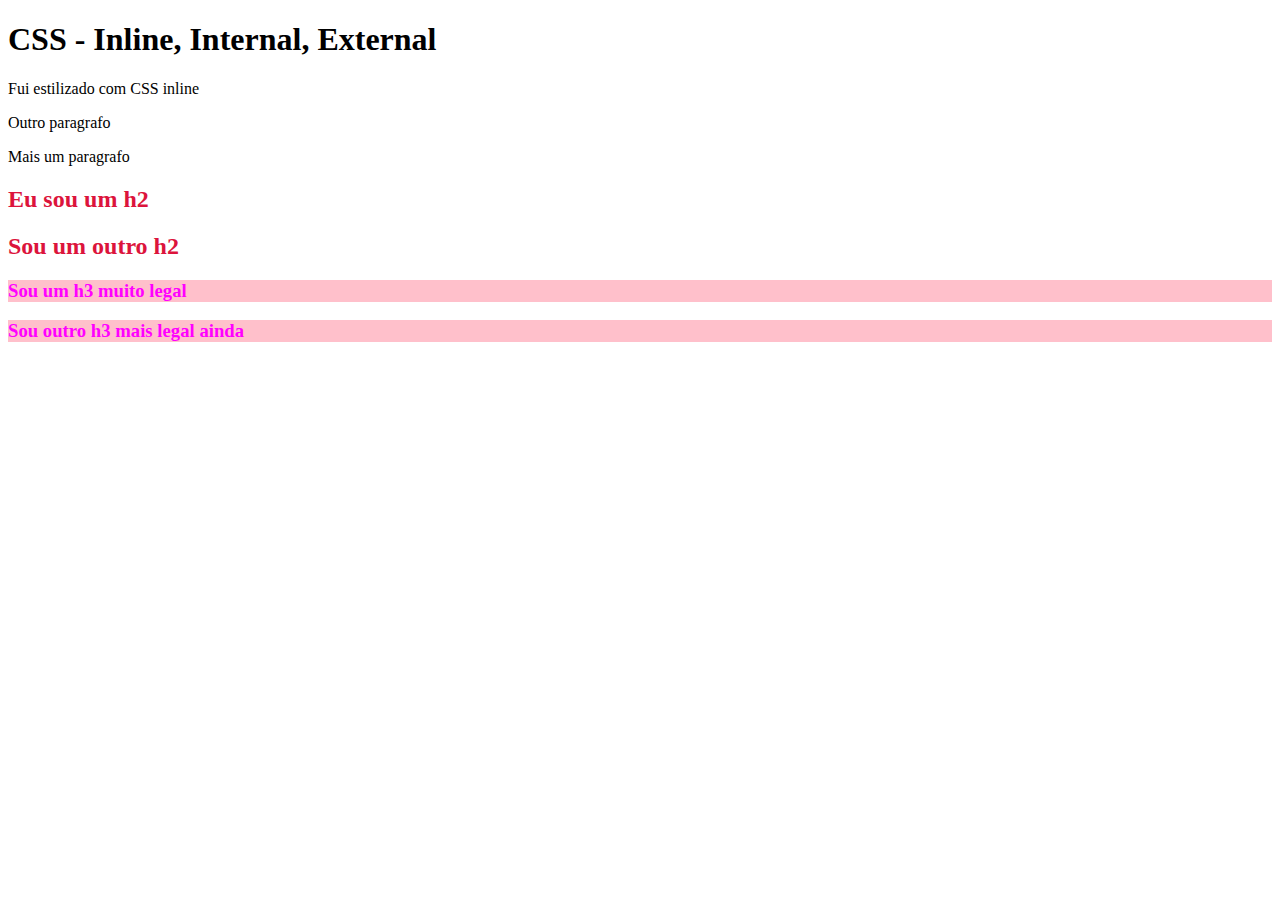
<file: 2_CSS/index.html>
<!DOCTYPE html>
<html lang="en">
<head>
    <meta charset="UTF-8">
    <meta name="viewport" content="width=device-width, initial-scale=1.0">
    <title>CSS - inline, Internal, External</title>

    <link rel="stylesheet" href="style.css">

    <style>
        h2 {
             color: crimson; 
        }

        h1 {
            background: white;
        }
    </style>
</head>
<body>
    <h1>CSS - Inline, Internal, External</h1>
    <!--INLINE CSS-->

    <p style="color: black; background: white;">Fui estilizado com CSS inline</p>
    <p style="color: black; background: white;">Outro paragrafo</p>
    <p style="color: black; background: white;">Mais um paragrafo</p>

    <!--INTERNAL CSS-->
    <h2>Eu sou um h2</h2>
    <h2>Sou um outro h2</h2>

    <!--EXTERNAL CSS-->
    <h3>Sou um h3 muito legal</h3>
    <h3>Sou outro h3 mais legal ainda</h3>
</body>
</html>
</file>
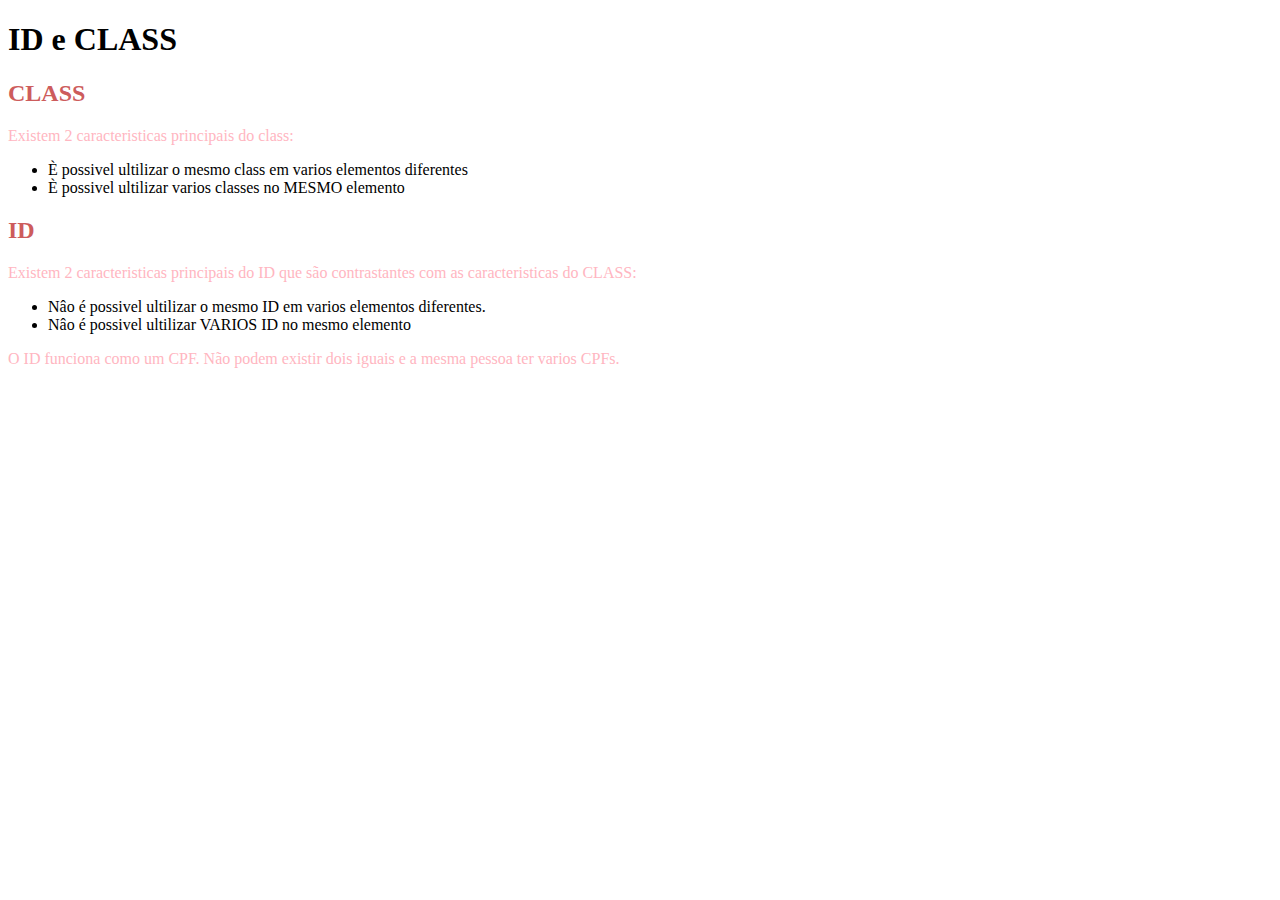
<file: 3_ID_CLASS/index.html>
<!DOCTYPE html>
<html lang="en">
<head>
    <meta charset="UTF-8">
    <meta name="viewport" content="width=device-width, initial-scale=1.0">
    <link rel="stylesheet" href="style.css">
    <title>ID e CLASS</title>
</head>
<body>
    <h1>ID e CLASS</h1>

    <h2>CLASS</h2>
    <p>Existem 2 caracteristicas principais do class:</p>
    <ul>
        <li>È possivel ultilizar o mesmo class em varios elementos diferentes </li>
        <li>È possivel ultilizar varios classes no MESMO elemento</li>
    </ul>

    <h2>ID</h2>
    <p> Existem 2 caracteristicas principais do ID que são contrastantes com as caracteristicas do CLASS:</p>
    <ul>
        <li>Nâo é possivel ultilizar o mesmo ID em varios elementos diferentes.</li>
        <li> Nâo é possivel ultilizar VARIOS ID no mesmo elemento</li>
    </ul>
    <p>O ID funciona como um CPF. Não podem existir dois iguais e a mesma pessoa ter varios CPFs.</p>

</body>
</html>
</file>
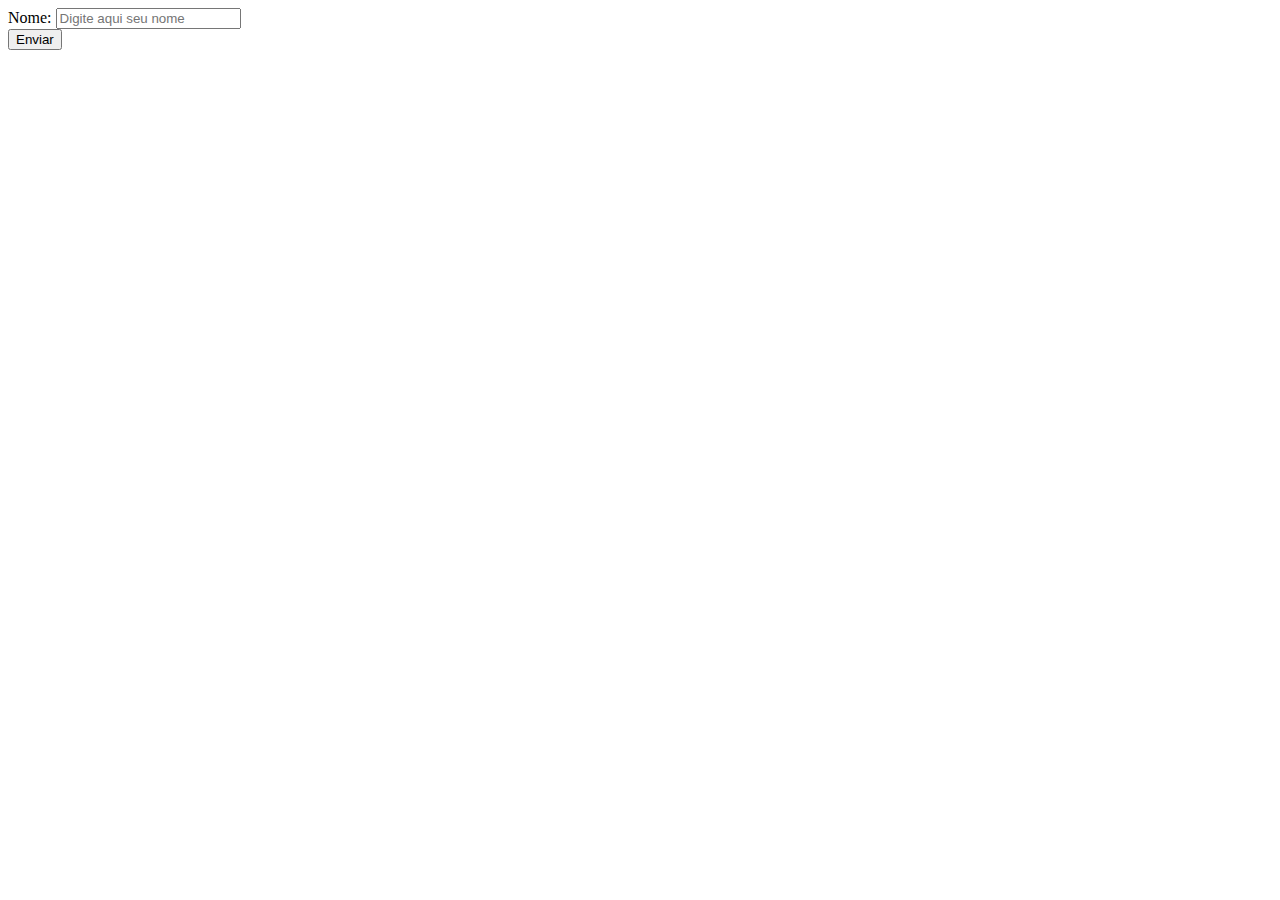
<file: 1_FORMULARIOS/1_form_basico/index.html>
<!DOCTYPE html>
<html lang="en">
<head>
    <meta charset="UTF-8">
    <meta http-equiv="X-UA-Compatible" content="IE=edge">
    <meta name="viewport" content="width=device-width, initial-scale=1.0">
    <title>Form Basico</title>
</head>
<body>
    <form action="">
        <div>
            <label for="nome">Nome:</label>
            <input type="text" id="nome" placeholder="Digite aqui seu nome" required>
        </div>
        <button>Enviar</button>
     </form>
</body>
</html>
</file>
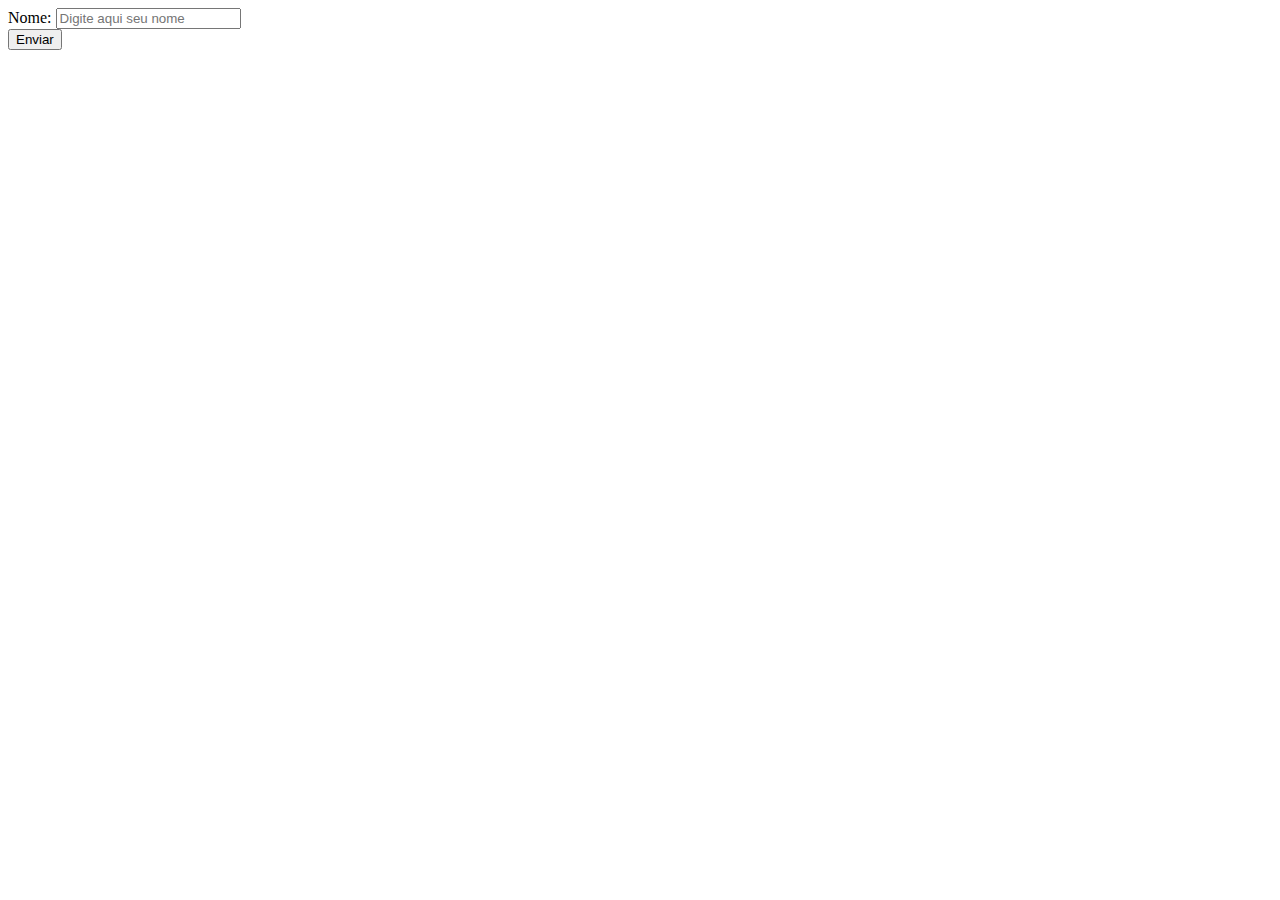
<file: 1_FORMULARIOS/2_input_radio/index.html>
<!DOCTYPE html>
<html lang="en">
<head>
    <meta charset="UTF-8">
    <meta http-equiv="X-UA-Compatible" content="IE=edge">
    <meta name="viewport" content="width=device-width, initial-scale=1.0">
    <title>Input radio</title>
</head>
<body>
    <form action="">
        <div>
            <label for="nome">Nome:</label>
            <input type="text" id="nome" placeholder="Digite aqui seu nome" required>
        </div>

        <!-- input radio -->

        <button>Enviar</button>
     </form>
</body>
</html>
</file>
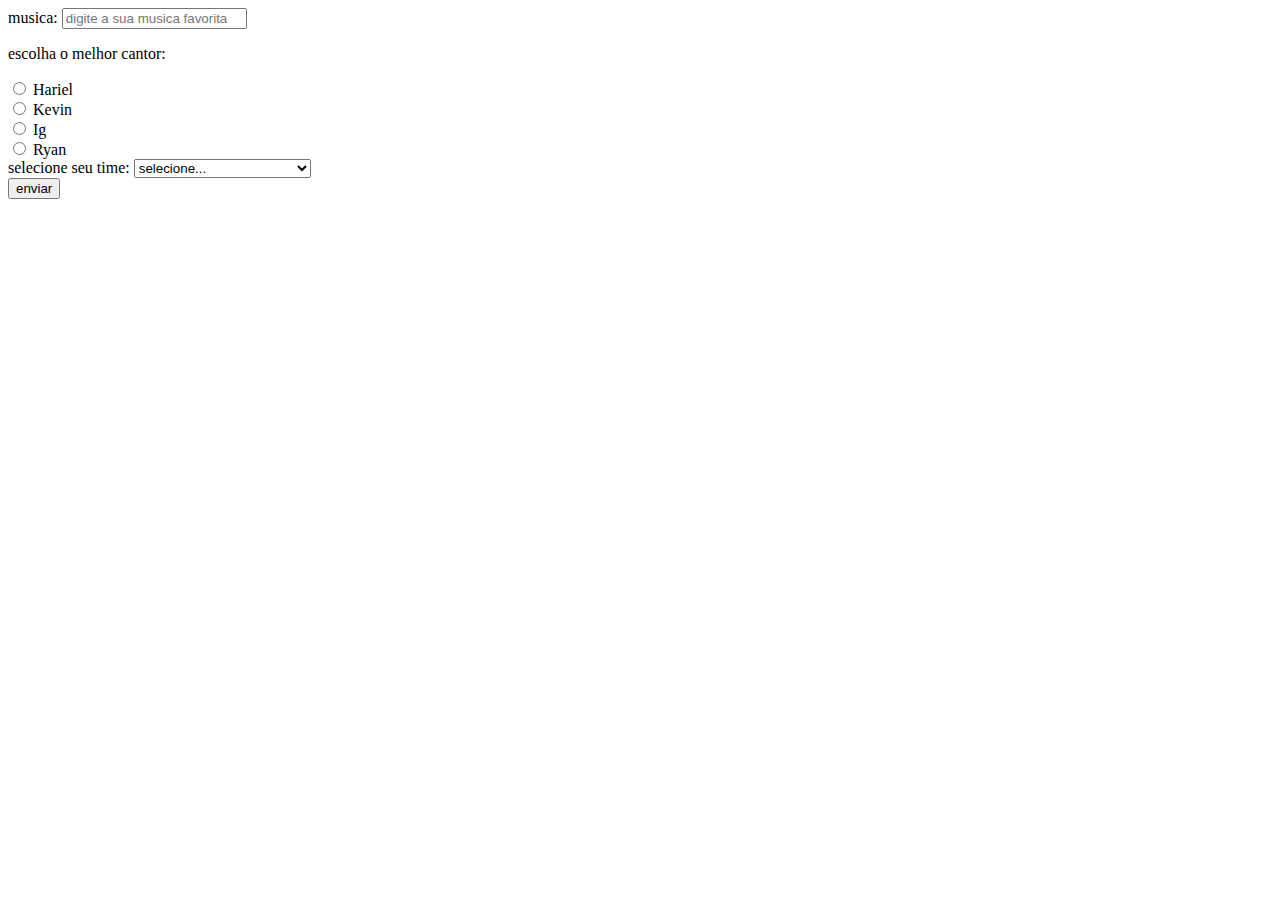
<file: 1_FORMULARIOS/4_atividade/index.html>
<!DOCTYPE html>
<html lang="en">
<head>
    <meta charset="UTF-8">
    <meta http-equiv="X-UA-Compatible" content="IE=edge">
    <meta name="viewport" content="width=device-width, initial-scale=1.0">
    <title>Document</title>
</head>
<body>
    <title>form basicos</title> <form action="">
        <div>
            <label for="">musica:</label>
            <input type="text" id="musica" placeholder="digite a sua musica favorita" required>
        </div>

    <div>
        <p>escolha o melhor cantor:</p>
        <div>
            <input type="radio" id="hariel" name="cantor">
            <label for="hariel">Hariel</label>
        </div>
        <div>
            <input type="radio" id="kevin" name="cantor">
            <label for="kevin">Kevin</label>
        </div>
    </div>
    <div>
        <input type="radio" id="ig" name="cantor">
        <label for="ig">Ig</label>
    </div>
    <div>
        <input type="radio" id="ryan" name="cantor">
        <label for="ryan">Ryan</label>
    </div>
   <div>
    <label for="time">selecione seu time:</label>
    <select name="time" id="time">
        <option disabled selected>selecione...</option>
        <option value="corinthians">Corinthians</option>
        <option value="curintia">curintia</option>
        <option value="curingao">curingao</option>
        <option value="opcoes">alguma das opcoes acima</option>
    </select>
   </div>
   <button>enviar</button>
    </form>
</body>
</html>
</file>
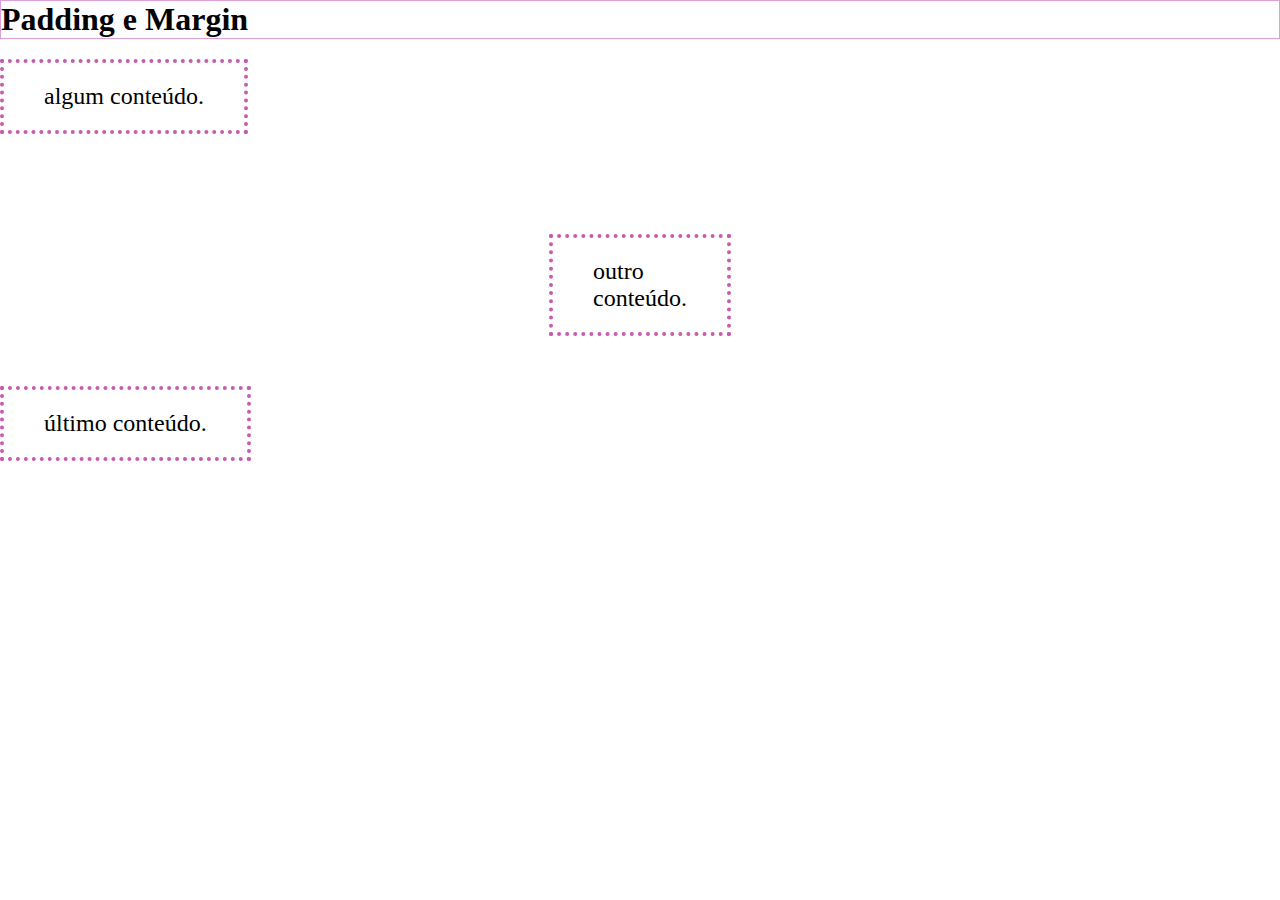
<file: 4_BOX_MODEL/1_width_height_border/2_padding_margin/index.html>
<!DOCTYPE html>
<html lang="en">
<head>
    <meta charset="UTF-8">
    <meta name="viewport" content="width=device-width, initial-scale=1.0">
    <link rel="stylesheet" href="style.css">
    <title>Padding e Margin</title>
</head>
<body>
    <h1>Padding e Margin</h1>
    <div class="algum">
        algum conteúdo.
    </div>

    <div class="outro">
        outro <br> conteúdo.
    </div>

    <div class="ultimo">
        último conteúdo.
    </div>
</body>
</html>
</file>
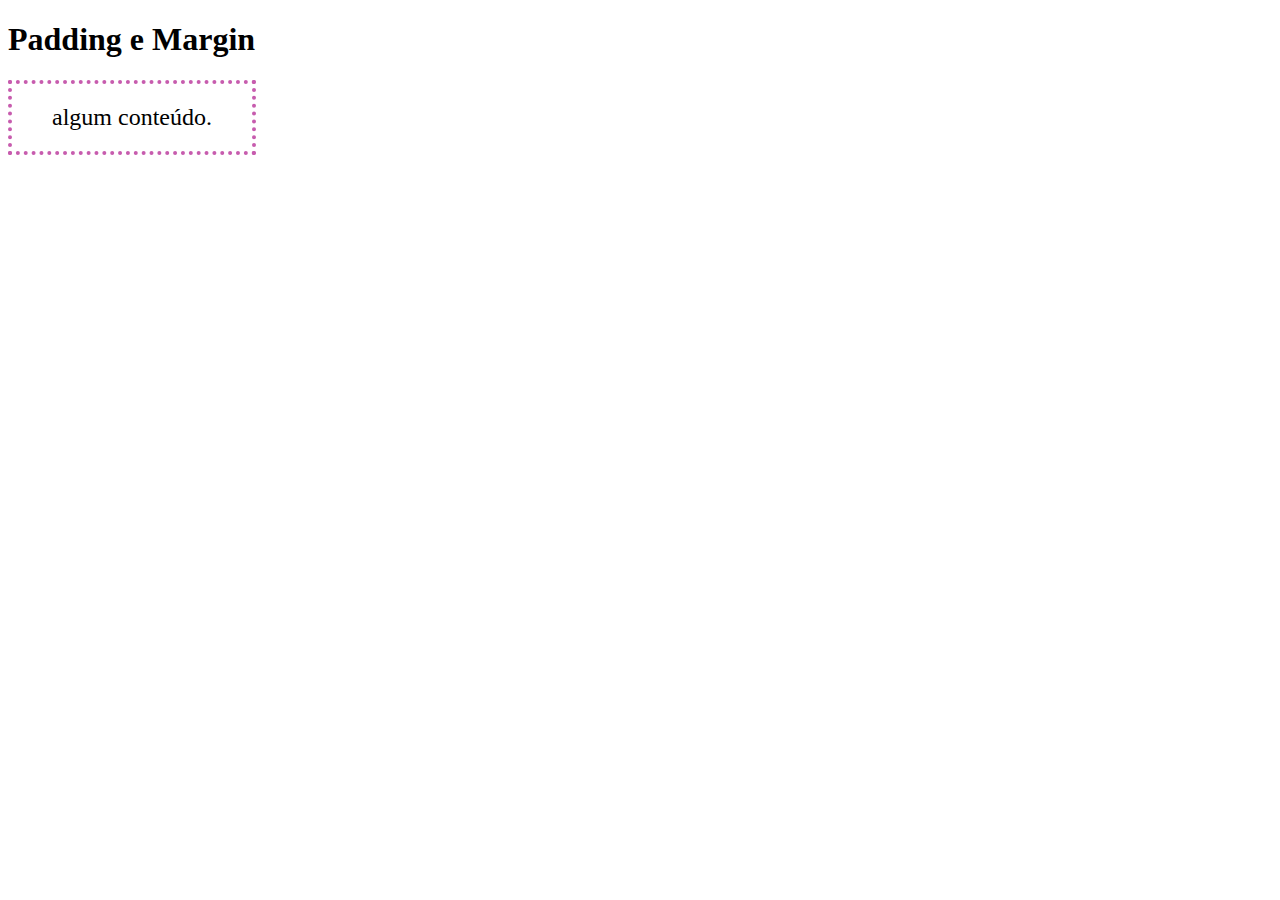
<file: 4_BOX_MODEL/1_width_height_border/2_padding_margin/2_padding_margin/index.html>
<!DOCTYPE html>
<html lang="en">
<head>
    <meta charset="UTF-8">
    <meta name="viewport" content="width=device-width, initial-scale=1.0">
    <link rel="stylesheet" href="style.css">
    <title>Padding e Margin</title>
</head>
<body>
    <h1>Padding e Margin</h1>
    <div>
        algum conteúdo.
    </div>
</body>
</html>
</file>
<file: 2_CSS/style.css>
h3 {
    color: magenta;
    background: pink;
}
</file>
<file: 3_ID_CLASS/style.css>
.subtitulo {
    
}

h2 {
    color: hotpink;
}

p {
    color: lightpink;
}

h2 {
    color: indianred;
}
/*cascata*/
</file>
<file: 4_BOX_MODEL/1_width_height_border/2_padding_margin/style.css>
* {
    margin: 0;
}

div {
    border: 4px dotted rgb(199, 92, 174);
    width: fit-content;
    font-size:24px ;

    /* padding-top: 10px;
    padding-right: 20px;
    padding-bottom: 30px;
    padding-left: 40px; */


    /* shorthand */
    /* 1 valor = mesmo valor para todos os 4 lados */
    padding: 20px;

    /* 2 valores = primeiro top e bottom / segundo right e left */
    padding: 30px 50px;

    /* 3 valores = 1 top / 2 right e left */
    padding: 30px 50px 5px;

    /* 4 valores = 1 top / 2 right / 3 bottom / 4 left*/
    padding: 30px 50px 70px 90px;

    /* propriedades extras  */
    padding-inline: 40px;   /* padding na horizontal */
    padding-block: 20px;   /* padding na vertical */
}

h1 {
    border: 1px solid plum;
    margin-bottom: 20px;
}

.algum {
    margin-bottom: 100px;
}

.ultimo {
    margin-top: 50px;
}

.outro {
    margin-inline: auto;
}
</file>
<file: 4_BOX_MODEL/1_width_height_border/2_padding_margin/2_padding_margin/style.css>
div {
    border: 4px dotted rgb(199, 92, 174);
    width: fit-content;
    font-size:24px ;

    /* padding-top: 10px;
    padding-right: 20px;
    padding-bottom: 30px;
    padding-left: 40px; */


    /* shorthand */
    /* 1 valor = mesmo valor para todos os 4 lados */
    padding: 20px;

    /* 2 valores = primeiro top e bottom / segundo right e left */
    padding: 30px 50px;

    /* 3 valores = 1 top / 2 right e left */
    padding: 30px 50px 5px;

    /* 4 valores = 1 top / 2 right / 3 bottom / 4 left*/
    padding: 30px 50px 70px 90px;

    /* propriedades extras  */
    padding-inline: 40px;   /* padding na horizontal */
    padding-block: 20px;   /* padding na vertical */
}
</file>
